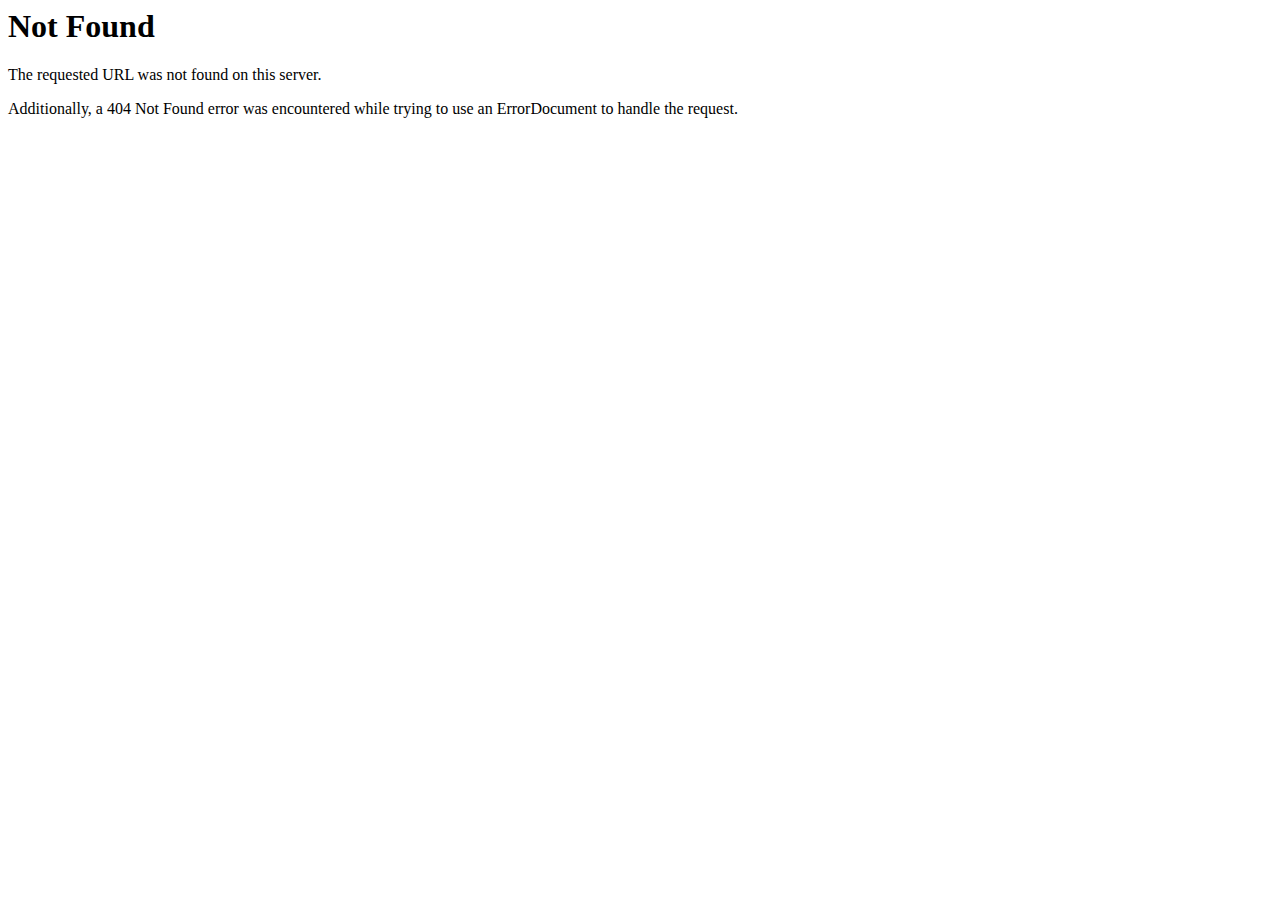
<file: static/web/images/grocery/banner/11-bg.html>
<!DOCTYPE HTML PUBLIC "-//IETF//DTD HTML 2.0//EN">
<html><head>
<title>404 Not Found</title>
</head><body>
<h1>Not Found</h1>
<p>The requested URL was not found on this server.</p>
<p>Additionally, a 404 Not Found
error was encountered while trying to use an ErrorDocument to handle the request.</p>
</body></html>
</file>
